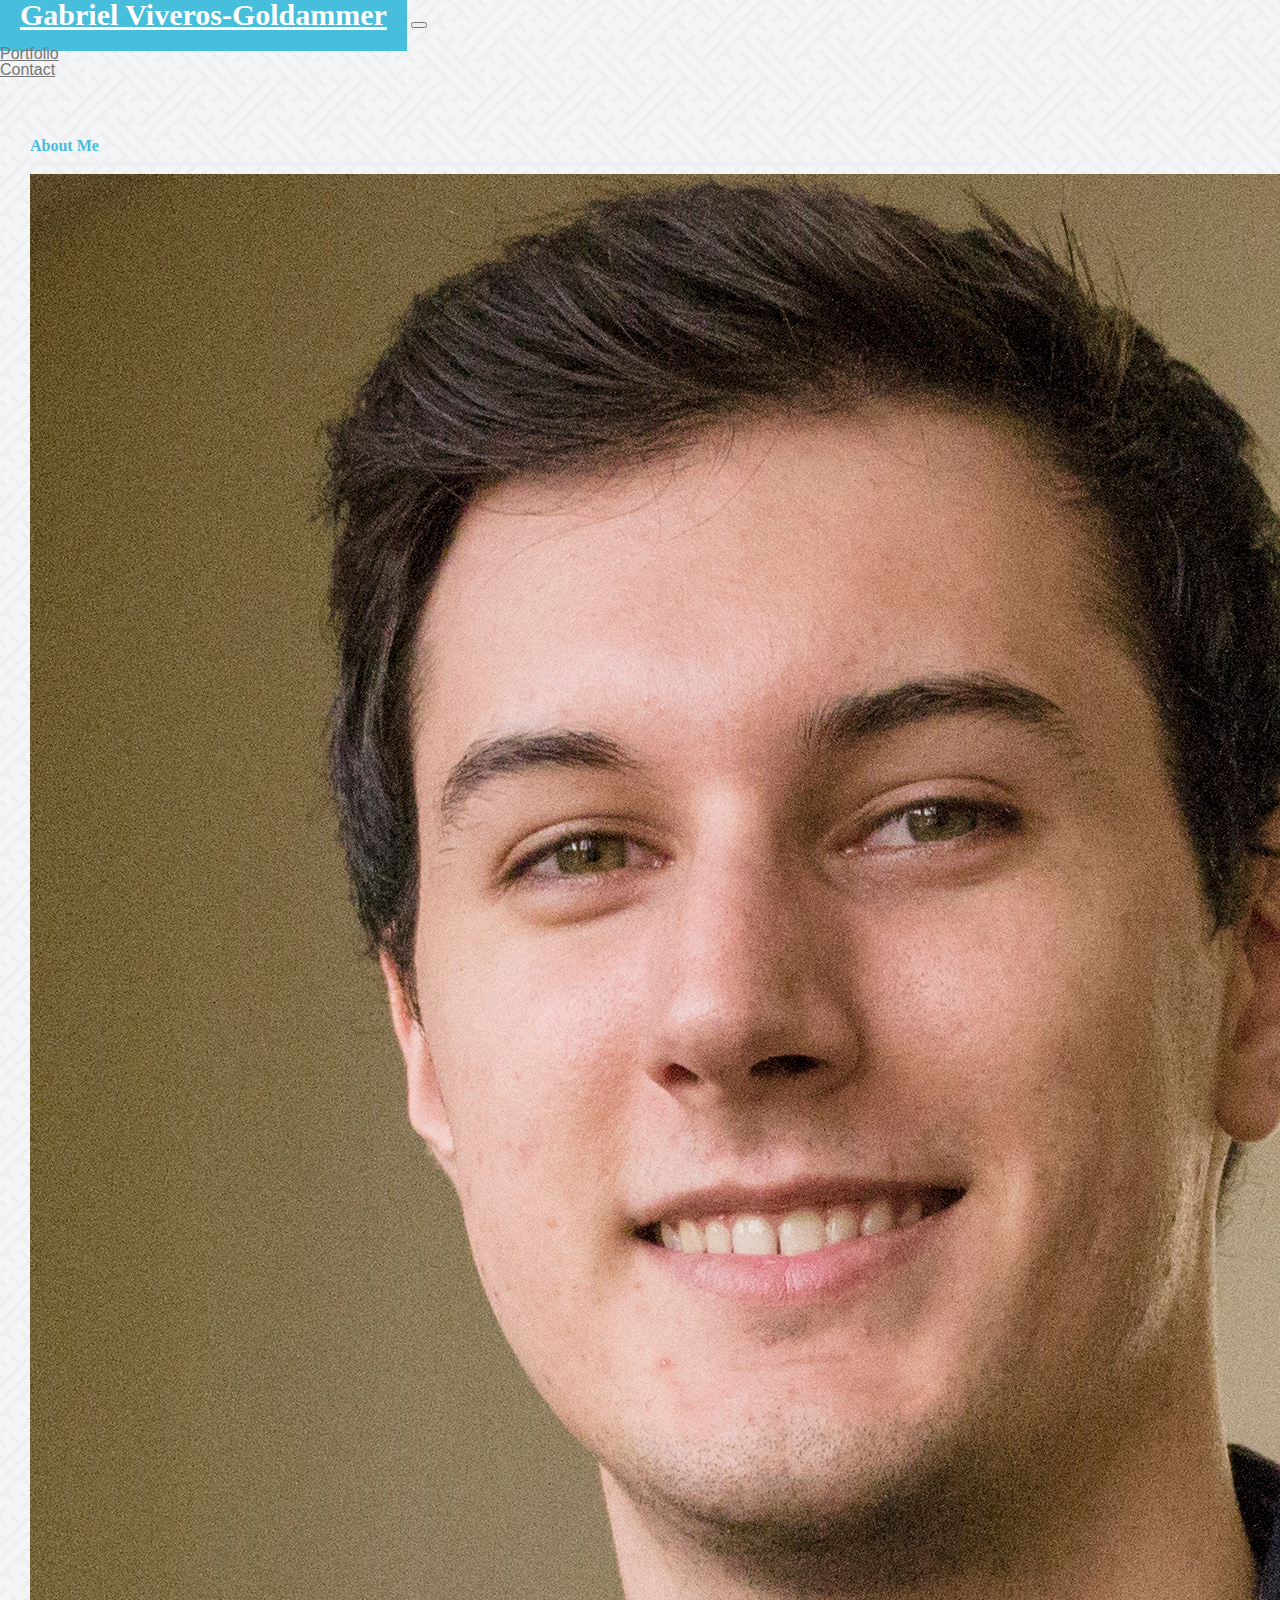
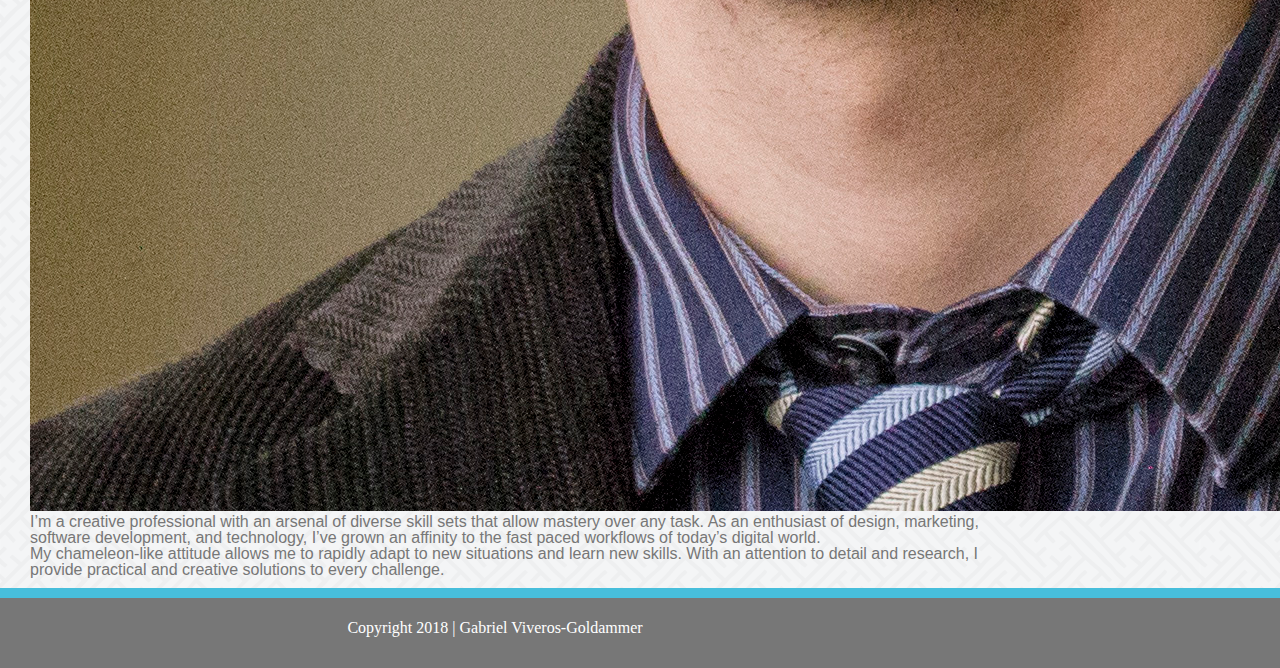
<file: index.html>
<!DOCTYPE html>
<html lang="en">

<head>
    <meta charset="UTF-8">
    <!-- <meta name="viewport" content="width=device-width, initial-scale=1.0"> -->
    <meta http-equiv="X-UA-Compatible" content="ie=edge">
    <title>About Me | Gabriel Viveros-Goldammer</title>
    <link rel="stylesheet" href="assets/css/reset.css">
    <link rel="stylesheet" href="https://stackpath.bootstrapcdn.com/bootstrap/4.1.3/css/bootstrap.min.css" integrity="sha384-MCw98/SFnGE8fJT3GXwEOngsV7Zt27NXFoaoApmYm81iuXoPkFOJwJ8ERdknLPMO"
        crossorigin="anonymous">
    <link rel="stylesheet" href="assets/css/style.css">
    <link rel="shortcut icon" href="assets/images/favicon-96x96.png" type="image/x-icon">
</head>

<body>
    <!-- Nav Start-->
    <nav class="navbar navbar-expand-lg navbar-light bg-light">
        <div class="container-fluid container">
            <a class="navbar-brand" id="logo-text" href="#">Gabriel Viveros-Goldammer</a>
            <button class="navbar-toggler" type="button" data-toggle="collapse" data-target="#navbarNav" aria-controls="navbarNav" aria-expanded="false"
                aria-label="Toggle navigation">
                <span class="navbar-toggler-icon"></span>
            </button>
            <div class="collapse navbar-collapse" id="navbarNav">
                <ul class="navbar-nav ml-auto">
                    <li class="nav-item active">
                        <a class="nav-link" href="/index.html">About
                            <span class="sr-only">(current)</span>
                        </a>
                    </li>
                    <li class="nav-item">
                        <a class="nav-link" href="/portfolio.html">Portfolio</a>
                    </li>
                    <li class="nav-item">
                        <a class="nav-link" href="/contact.html">Contact</a>
                    </li>
                </ul>
            </div>
        </div>
    </nav>

    <!--Main Content Start -->
    <main class="container-fluid container bg-white" id="main-padding">
        <section>
            <h2>About Me</h2>
            <hr>
            <div class="row">
                <div class="col-md-3 col-sm-3 col-xs-3">
                    <img src="assets/images/Gabriel Fairway Picture.JPG" alt="Gabriel Viveros-Goldammer" class="w-100">
                </div>
                <div class="col-md-9 col-sm-9 col-xs-9">
                    <p>I’m a creative professional with an arsenal of diverse skill sets that allow mastery over any task. As
                        an enthusiast of design, marketing, software development, and technology, I’ve grown an affinity
                        to the fast paced workflows of today’s digital world.</p>

                    <p>My chameleon-like attitude allows me to rapidly adapt to new situations and learn new skills. With an
                        attention to detail and research, I provide practical and creative solutions to every challenge.</p>
                </div>
            </div>
        </section>
    </main>

    <!-- Start Footer -->
    <footer class="footer">
        <div class="container inner-footer">
            <span class="text-muted">Copyright 2018 | Gabriel Viveros-Goldammer</span>
        </div>
    </footer>

    <script src="https://code.jquery.com/jquery-3.3.1.slim.min.js" integrity="sha384-q8i/X+965DzO0rT7abK41JStQIAqVgRVzpbzo5smXKp4YfRvH+8abtTE1Pi6jizo"
        crossorigin="anonymous"></script>
    <script src="https://cdnjs.cloudflare.com/ajax/libs/popper.js/1.14.3/umd/popper.min.js" integrity="sha384-ZMP7rVo3mIykV+2+9J3UJ46jBk0WLaUAdn689aCwoqbBJiSnjAK/l8WvCWPIPm49"
        crossorigin="anonymous"></script>
    <script src="https://stackpath.bootstrapcdn.com/bootstrap/4.1.3/js/bootstrap.min.js" integrity="sha384-ChfqqxuZUCnJSK3+MXmPNIyE6ZbWh2IMqE241rYiqJxyMiZ6OW/JmZQ5stwEULTy"
        crossorigin="anonymous"></script>
</body>

</html>
</file>
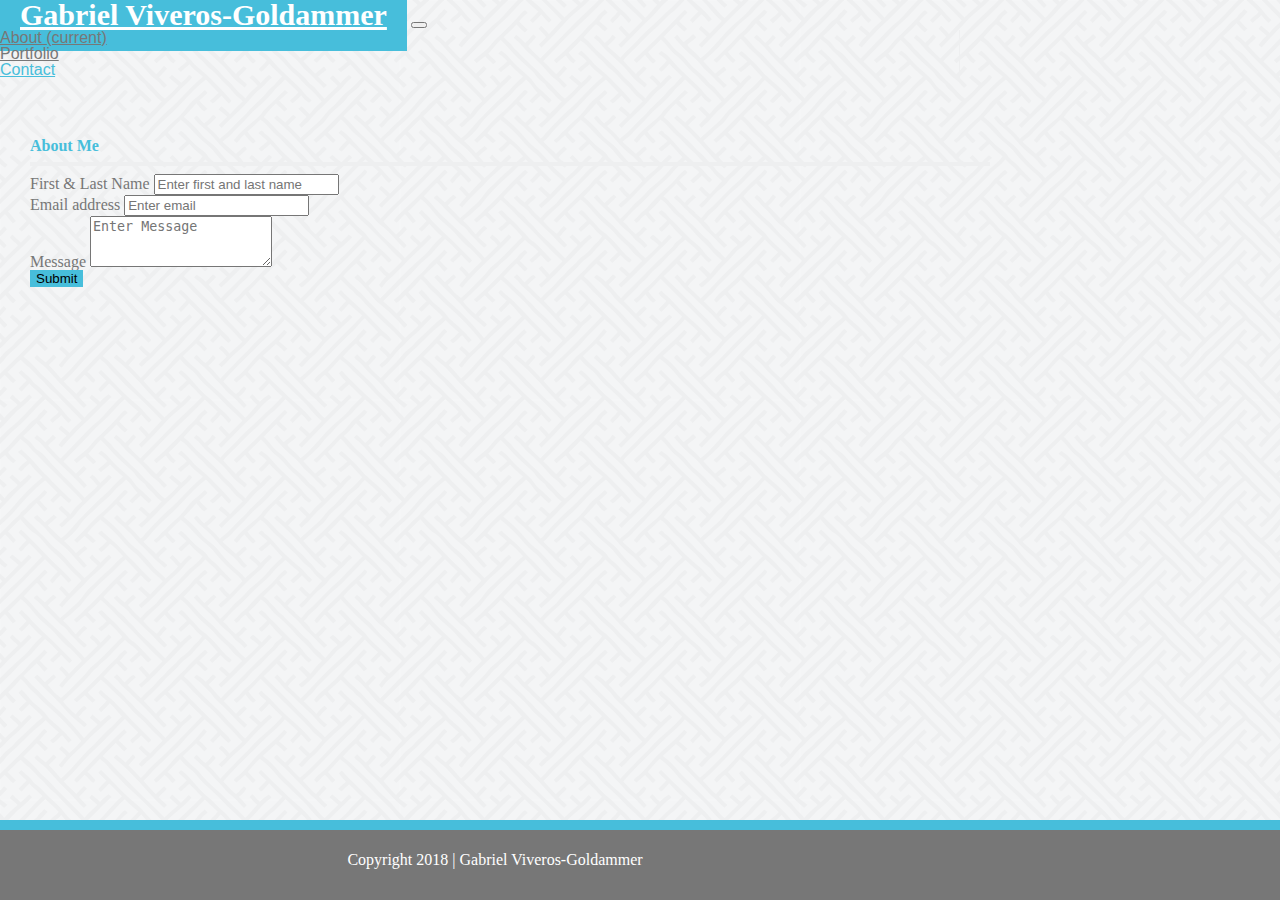
<file: contact.html>
<!DOCTYPE html>
<html lang="en">

<head>
    <meta charset="UTF-8">
    <!-- <meta name="viewport" content="width=device-width, initial-scale=1.0"> -->
    <meta http-equiv="X-UA-Compatible" content="ie=edge">
    <title>Contact | Gabriel Viveros-Goldammer</title>
    <link rel="stylesheet" href="assets/css/reset.css">
    <link rel="stylesheet" href="https://stackpath.bootstrapcdn.com/bootstrap/4.1.3/css/bootstrap.min.css" integrity="sha384-MCw98/SFnGE8fJT3GXwEOngsV7Zt27NXFoaoApmYm81iuXoPkFOJwJ8ERdknLPMO"
        crossorigin="anonymous">
    <link rel="stylesheet" href="assets/css/style.css">
    <link rel="shortcut icon" href="assets/images/favicon-96x96.png" type="image/x-icon">
</head>

<body>
    <!-- Nav Start-->
    <nav class="navbar navbar-expand-lg navbar-light bg-light">
        <div class="container-fluid container">
            <a class="navbar-brand" id="logo-text" href="#">Gabriel Viveros-Goldammer</a>
            <button class="navbar-toggler" type="button" data-toggle="collapse" data-target="#navbarNav" aria-controls="navbarNav" aria-expanded="false"
                aria-label="Toggle navigation">
                <span class="navbar-toggler-icon"></span>
            </button>
            <div class="collapse navbar-collapse" id="navbarNav">
                <ul class="navbar-nav ml-auto">
                    <li class="nav-item">
                        <a class="nav-link" href="/index.html">About
                            <span class="sr-only">(current)</span>
                        </a>
                    </li>
                    <li class="nav-item">
                        <a class="nav-link" href="/portfolio.html">Portfolio</a>
                    </li>
                    <li class="nav-item active">
                        <a class="nav-link" href="/contact.html">Contact</a>
                    </li>
                </ul>
            </div>
        </div>
    </nav>

    <!--Main Content Start -->
    <main class="container-fluid container bg-white" id="main-padding">
        <section>
            <h2>About Me</h2>
            <hr>
            <div class="row">
                <form action="" class="col-md-12">
                    <div class="form-group">
                        <label for="firstlast">First & Last Name</label>
                        <input type="text" class="form-control" id="firstlast" aria-describedby="emailHelp" placeholder="Enter first and last name">
                    </div>
                    <div class="form-group">
                        <label for="exampleInputEmail1">Email address</label>
                        <input type="email" class="form-control" id="exampleInputEmail1" aria-describedby="emailHelp" placeholder="Enter email">
                    </div>
                    <div class="form-group">
                        <label for="text-area">Message</label>
                        <textarea class="form-control" id="text-area" rows="3" placeholder="Enter Message"></textarea>
                    </div>
                    <button type="submit" class="btn btn-primary mb-2">Submit</button>
                </form>
            </div>
        </section>
    </main>

    <!-- Start Footer -->
    <footer class="footer">
        <div class="container inner-footer">
            <span class="text-muted">Copyright 2018 | Gabriel Viveros-Goldammer</span>
        </div>
    </footer>

    <script src="https://code.jquery.com/jquery-3.3.1.slim.min.js" integrity="sha384-q8i/X+965DzO0rT7abK41JStQIAqVgRVzpbzo5smXKp4YfRvH+8abtTE1Pi6jizo"
        crossorigin="anonymous"></script>
    <script src="https://cdnjs.cloudflare.com/ajax/libs/popper.js/1.14.3/umd/popper.min.js" integrity="sha384-ZMP7rVo3mIykV+2+9J3UJ46jBk0WLaUAdn689aCwoqbBJiSnjAK/l8WvCWPIPm49"
        crossorigin="anonymous"></script>
    <script src="https://stackpath.bootstrapcdn.com/bootstrap/4.1.3/js/bootstrap.min.js" integrity="sha384-ChfqqxuZUCnJSK3+MXmPNIyE6ZbWh2IMqE241rYiqJxyMiZ6OW/JmZQ5stwEULTy"
        crossorigin="anonymous"></script>
</body>

</html>
</file>
<file: assets/css/style.css>
/* Nav Styles
-------------------------------------------------- */


.navbar-brand {
    background: #47BEDB;
    padding: 20px;
    margin: 0px;
    font-family: Georgia, 'Times New Roman', Times, serif;
    font-size: 30px;
    font-weight: bold;
}

#logo-text {
    color: #fff;
}

.navbar {
    padding: 0px;
    margin-bottom: 30px;
}

.navbar-light .navbar-nav .nav-link {
    color: #777;
}
nav ul a {
    color: rgb(46, 46, 46);
    font-family: Arial, Helvetica, sans-serif
}

.nav-item {
    border-right: 1px solid #EEEFF0;
}

.navbar-light .navbar-nav .active>.nav-link, .navbar-light .navbar-nav .nav-link.active, .navbar-light .navbar-nav .nav-link.show, .navbar-light .navbar-nav .show>.nav-link{
    color: #47BEDB;
}

nav li a:hover {
    color: #47BEDB!important;
}


/* Main content styles
-------------------------------------------------- */

#main-padding{ 
    padding:30px;
}

h2 {
    color: #47BEDB;
    font-family: Georgia, 'Times New Roman', Times, serif;
    font-weight: bold;
}

p {
    color: #777;
    font-family: Arial, Helvetica, sans-serif;
}

hr {
    border: 2px solid #EEEFF0;
}


/* Sticky footer styles
-------------------------------------------------- */
html {
    position: relative;
    min-height: 100%;
  }
  body {
    margin-bottom: 60px; /* Margin bottom by footer height */
  }
  .footer {
    position: absolute;
    bottom: 0;
    width: 100%;
    height: 70px!important; /* Set the fixed height of the footer here */
    line-height: 60px; /* Vertically center the text there */
    background-color: #777;
    text-align: center;
    border-top: 10px solid #47BEDB;
}
  
.text-muted {
    color: #fff!important;
}
  
  /* Custom page CSS
  -------------------------------------------------- */
  /* Not required for template or sticky footer method. */
  
body {
    background-image: url("../images/sayagata-400px.png");
    background-repeat: repeat;
}

.container {
    width: 960px;
}

.inner-footer {
    padding: 0 15px;
}

.inner-nav {
    padding: 0px;
}

.container-fluid {
    padding-left: 0px;
    padding-right: 0px;
}

  
  /* Portfolio CSS
  -------------------------------------------------- */
.port-image {
    width: 27%;

    text-align: center;
}

.port-img-size {
    width: 100%;
    height: 300px;
}

.port-h3 {
    background-color: #47bedb;
    color: #fff;
    padding: 10px;
    position: relative;
    bottom: 90px;
}

  /* Contact CSS
  -------------------------------------------------- */

.btn-primary {
    background-color: #47bedb;
    border: none;
}
.btn-primary:hover {
    background-color: transparent;
    color: #47bedb;
    border: 1px solid #47bedb;
}
.btn-primary:not(:disabled):not(.disabled).active, .btn-primary:not(:disabled):not(.disabled):active, .show>.btn-primary.dropdown-toggle {
    background-color: transparent;
    color: #47bedb;
    border: 1px solid #47bedb;
}

label {
    color:#777;
}
</file>
